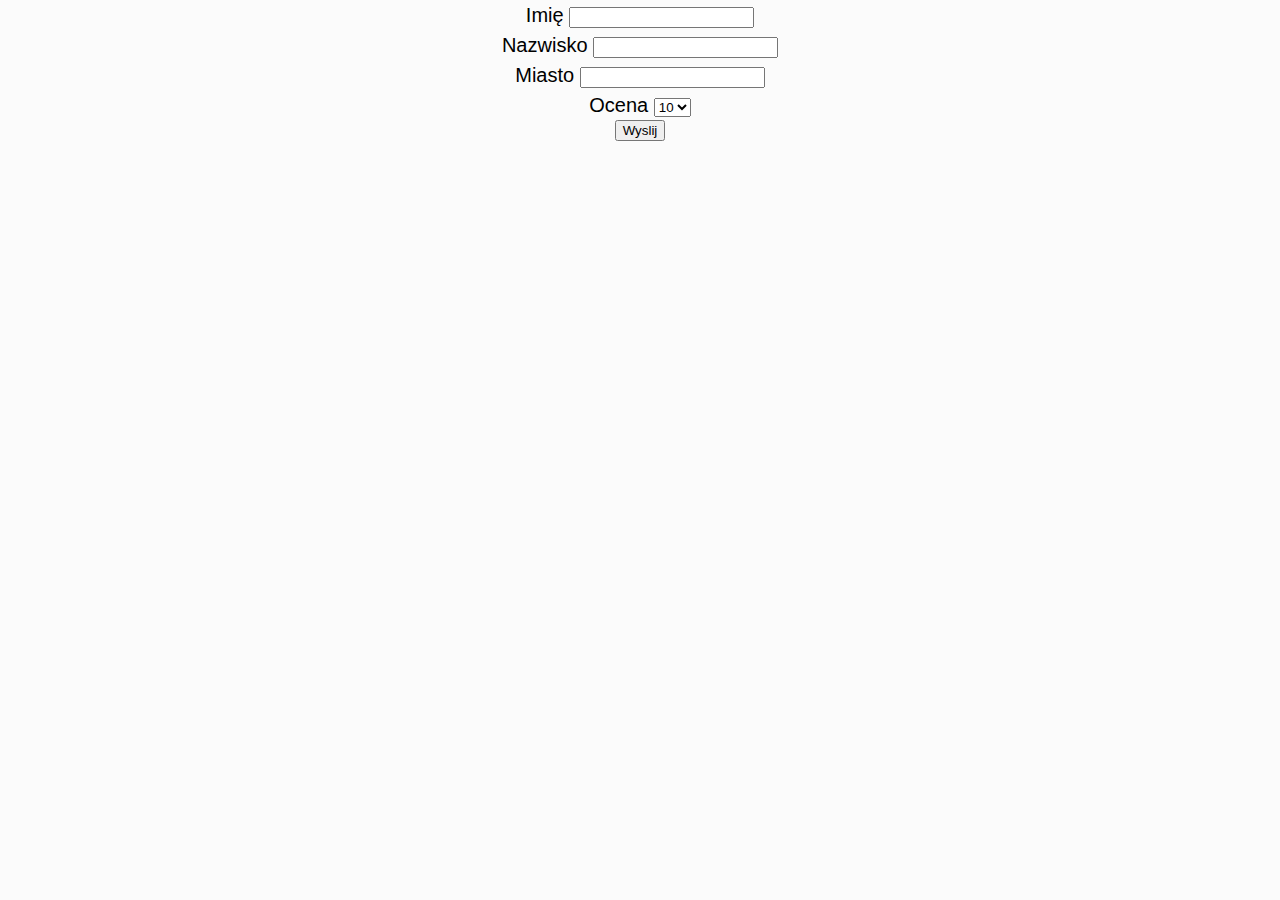
<file: form.html>
<html lang="pl">
<head>
    <meta charset="utf-8"/>
    <link rel="stylesheet" href="style.css" />
</head>
<body>
<div class="contact_form">
<form method="post" id="rank_form" action="result.py">
<p>
Imię
<input id="name" name="name" type="text">
<p>
Nazwisko
<input id="sure_name" name="sure_name" type="text">
<p>
Miasto
<input id="city" name="city" type="text">
<p>
Ocena
<select name="rank" id="rank">
<option value="1">1</option>
<option value="2">2</option>
<option value="3">3</option>
<option value="4">4</option>
<option value="5">5</option>
<option value="6">6</option>
<option value="7">7</option>
<option value="8">8</option>
<option value="9">9</option>
<option value="10" selected="selected">10</option>
</select>
<p>
<input id="submit" type="submit" value="Wyslij">
</form>
</div>
</body>
</file>
<file: style.css>
*, *:before, *:after {box-sizing: border-box;}

 html,
 body,
 div,
 section,
 header,
 blockquote,
 footer,
 code,
 h1, h2, h3, h4, h5, h6,
 span,
 p,
 nav,
 ul,
 li {
  padding: 0;
  margin: 0;
 }

article,
aside,
details, /* 1 */
figcaption,
figure,
footer,
header,
main, /* 2 */
menu,
nav,
section,
summary { /* 1 */
  display: block;
}

html {
  font-size: 62.5%;
  min-height: 100%;

  font-family: Arial, 'Helvetica Neue', Helvetica, sans-serif;;
  background-color: rgb(251, 251, 251);

  -webkit-font-smoothing: antialiased;
  text-rendering: optimizeLegibility;

  -ms-text-size-adjust: 100%;
  -webkit-text-size-adjust: 100%;
}

.wrapper {
  height: 100%;
  display: flex;
  flex-direction: column;
  justify-content: center;
  align-items: center;
  align-content: center;
}

.wrapper-content {
  padding-bottom: 6rem;
  text-align: center;
}

h1 {
  margin-top: 0;
  margin-bottom: 3rem;
  font-size: 8rem;
  background-image: url("http://www.tapmates.com/assets/css/../svg/bg.svg");
  background-repeat: no-repeat;
  background-size: cover;
  padding-left: 4rem;
  padding-right: 4rem;
}

.contact {
  font-size: 2rem;
  color: #BABABA;
  text-decoration: none;
  font-weight: bold;
}

.logo {
  position: absolute;
  top: 3rem;
  left: 3rem;

  width: 30rem;
  height: 10rem;

  background-image: url("logo.svg");
  background-repeat: no-repeat;
  background-size: cover;
}

.footer {
  text-align: center;
  width: 100%;
  font-size: 1.4rem;
  padding-bottom: 3rem;
  position: absolute;
  z-index: 10;
  bottom: 0;
  color: #BABABA;
}

@media only screen and (max-width: 550px){
  h1 {
    padding-top: 3rem;
    padding-bottom: 3rem;
    margin-left: 3rem;
    margin-right: 3rem;
    background-size: 100% 100%;
  }

  .logo {
    width: 13.6rem;
    height: 2.4rem;
  }
}

/* moje style */

.contactme {
 color: red;
}


.cytat {
 font-size: 3rem;
}

.autor {
 font-size: 2.4rem;
 color: pink;
 background-color: yellow;
}

.contact_form {
 font-size: 20px;
 line-height: 1.5em;
 text-align: center;
 border-width: 3px;
}
</file>
